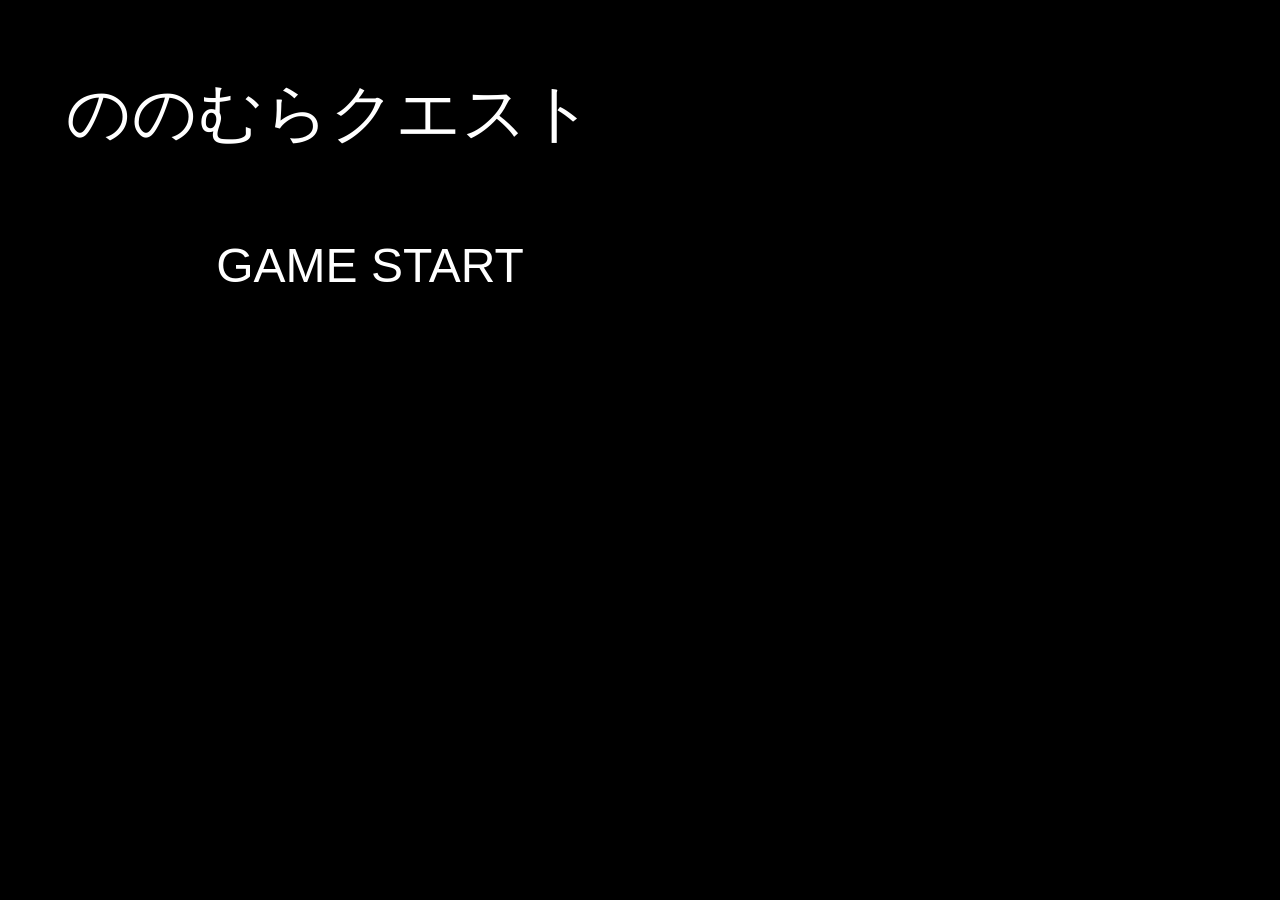
<file: index.html>
<!DOCTYPE html>
<html>
  <!--  -->

  <head>
    <meta http-equiv="Content-Type" content="text/html; charset=utf-8" />
    <title>ののむらの声</title>
    <link rel="stylesheet" href="./css/normalize.css" />
    <link rel="stylesheet" href="./css/frame.css" />
    <link rel="stylesheet" href="./css/StyleSheet.css" />
    <meta charset="utf-8" />
  </head>

  <body>
    <div id="wrapper" style="display: none;">
      <div id="titleScene">
        <div id="title">ののむらクエスト</div>
        <ul id="menu">
          <!-- <li id="settings">せってい</li> -->
          <li id="button" class="item">GAME START</li>
        </ul>
      </div>
      <div id="battleScene" style="display: none;">
        <!-- <img src="./asset/stage.jpg" id="stage" /> -->
        <div id="StatusDiv">
        </div>

        <div id="enemyImageDiv">
          <img id="cry" src="asset\nonomura_cry.png" />
          <img id="drink" src="asset\nonomura_drink.png" style="display:none;" />
        </div>


        <div id="chooseDiv">
          <div id="commandDiv">
            <ul class="frame">
              <li id="name"></li>
              <li class="com">こうげき</li>
              <li class="com">まほう</li>
              <li class="com">ぼうぎょ</li>
            </ul>
            <div id="magicDiv">
              <ul class="frame" style="display:none;">

              </ul>
            </div>
          </div>
          <div id="enemyStatusDiv">

          </div>

        </div>

        <div id="resultDiv">
          <p id="result" class="frame"></p>
        </div>
      </div>

      <div id="gameoverScene" style="display: none;">

      </div>

      <div id="credits" style="display:none;">
        <div class="title">presents</div>
        <div class="name">もりた</div>
        <div class="title">SE</div>
        <div class="name">野々村の泣き声 nc93681</div>
        <!--<div class="name">たけもと</div>-->
        <div class="title">cast</div>
        <div class="name">ののむら</div>
        <div class="title">special thanks</div>
        <div class="name">you</div>
      </div>

    </div>

    <audio id="sounds" preload="auto">
    <source src ="./asset/nonosounds.wav" type ="audio/wav">
    <source src ="./asset/nonosounds.mp3" type ="audio/mp3">
    <p>音楽の読み込みに失敗しました。</p>
  </audio>
    <script src="https://code.jquery.com/jquery-3.1.0.js" integrity="sha256-slogkvB1K3VOkzAI8QITxV3VzpOnkeNVsKvtkYLMjfk=" crossorigin="anonymous"></script>
    <!--<script src="static/endcredits.js"></script>-->
    <script type="text/javascript" src="./js/jquery.jrumble.1.3.min.js"></script>
    <!-- <script type ="text/javascript" src ="./js/config.js"></script> -->
    <script type="text/javascript" src="./js/list.js"></script>
    <script type="text/javascript" src="./js/character.js"></script>
    <script type="text/javascript" src="./js/Main.js"></script>
    <script type="text/javascript" src="./js/keybind.js"></script>
  </body>

</html>
</file>
<file: css/frame.css>
.frame{
    border       : 4px solid;
    border-radius: 4px;
}


ul.frame li{

    padding: 10px;
}
</file>
<file: css/StyleSheet.css>
/*@font-face {
    font-family: 'dragon_questregular';
    src: url('../asset/dragonquestfc.eot');
    src: url('../asset/dragonquestfc.eot?#iefix') format('embedded-opentype'),
         url('../asset/dragonquestfc.woff') format('woff'),
         url('../asset/DragonQuestFC.ttf') format('truetype'),
         url('../asset/dragonquestfc.svg#dragon_questregular') format('svg');
    font-weight: normal;
    font-style: normal;

}*/

* {
  z-index: 10;
  margin: 0;
  padding: 0;
  /*box-sizing: border-box;*/
  /*font-family: "dragon_questregular";*/
}

html,
body {
  height: 100%;
}

body {
  font-size: 12pt;
  background-color: black;
  color: white;
  position: relative;
  overflow: hidden;
  margin: 0;
}

#wrapper {
  position: absolute;
  width: 800px;
  height: 640px;
  top: 20px;
  left: -70px;
}

ul {
  list-style-type: none;
}


/*タイトル画面の設定*/

#titleScene {
  padding-top: 50px;
}

#title {
  font-size: 48pt;
  text-align: center;
  height: 2em;
}

#titleScene #menu {
  margin-top: 40px;
  font-size: 36pt;
  text-align: center;
  /*position: relative;
    left: 100px;
    top: 20px;*/
}

#menu li {
  position: relative;
  left: 200px;
  width: 10em;
  /*text-align: left;*/
}

#menu .select{
  background-image: url("../asset/arrowIcon.svg");
  background-repeat: no-repeat;
  background-position: 70px 10px;
  /*background-size: 2em;*/
}


/*バトルシーン*/

#battleScene {
  position: relative;
  top: 50px;
  left: 50px;
  background-image: url('../asset/stage.jpg');
  width: 640px;
  height: 440px;
  background-repeat: no-repeat;
  background-size: cover;
  background-position: 50px 50px;
  margin: 0;
}

.magic.select,
.com.select{
  background-image: url("../asset/arrowIcon.svg");
  background-repeat: no-repeat;
  background-position: 20px 10px;
  /*background-size: 1em;*/
}

#StatusDiv {
  position: absolute;
  left: 200px;
  top: 50px;
  width: 700px;
  height: 100px;
}

#StatusDiv table {
  margin: 5px;
  float: left;
  width: 7em;
  height: 6em;
}

#StatusDiv th,
td {
  padding: 3px;
}

#StatusDiv th {
  border-bottom: 2px solid;
}

#StatusDiv .key {
  text-align: left;
}


/*.showMP .key {}*/

#StatusDiv .value {
  text-align: right;
  padding-right: 8px;
}

#StatusDiv .death {
  color: rgb(189, 39, 39);
}

#enemyStatusDiv ul {
  position: absolute;
  width: 20em;
  height: 2em;
  top: 360px;
  left: 300px;
}

#enemyStatusDiv ul li {
  /*height: 1em;
    padding: 2em;*/
  display: inline-block;
}

#enemyStatusDiv ul li:first-child {
  padding-left: 2em;
}

#enemyImageDiv {
  z-index: 1;
  position: absolute;
  top: 190px;
  left: 130px;
}

#enemyImageDiv img {}


/*img#cry{
}*/

#drink {
  position: relative;
  max-width: 450px;
  height: auto;
  /*top      : -110px;*/
}

#commandDiv ul {
  position: absolute;
  left: 80px;
  top: 280px;
  min-width: 9em;
  height: auto;
  text-align: center;
  max-width: 50em;
}

#commandDiv ul #name {
  border-bottom: 4px solid;
  padding: 10px;
}

#result {
  position: absolute;
  top: 330px;
  left: 120px;
  width: 20em;
  height: 3em;
  padding: 2em 4em;
  text-align: center;
}

#magicDiv ul {
  position: absolute;
  left: 284px;
  top: 325px;
  height: auto;
  width: 20em;
  list-style: none outside;
}

#magicDiv li {
  text-align: left;
  width: 50%;
  float: left;
  padding-left: 50px;
  /*min-width: 130px;*/
}
/*ゲームクリア*/

#credits {
  position: absolute;
  top: 100%;
  left: 50%;
  width: 20em;
  margin-left: -100px;
  /*font: 'gothic';*/
  text-align: center;
  text-transform: uppercase;
  color: #fff;
  animation: 60s credits linear infinite;
}

#credits .title {
  font-size: 50pt;
  margin-bottom: 1em;
}

#credits .name {
  font-size: 35pt;
  margin-bottom: 1em;
}

@keyframes credits {
  0% {
    top: 100%;
  }
  100% {
    top: -500%;
  }
}
</file>
